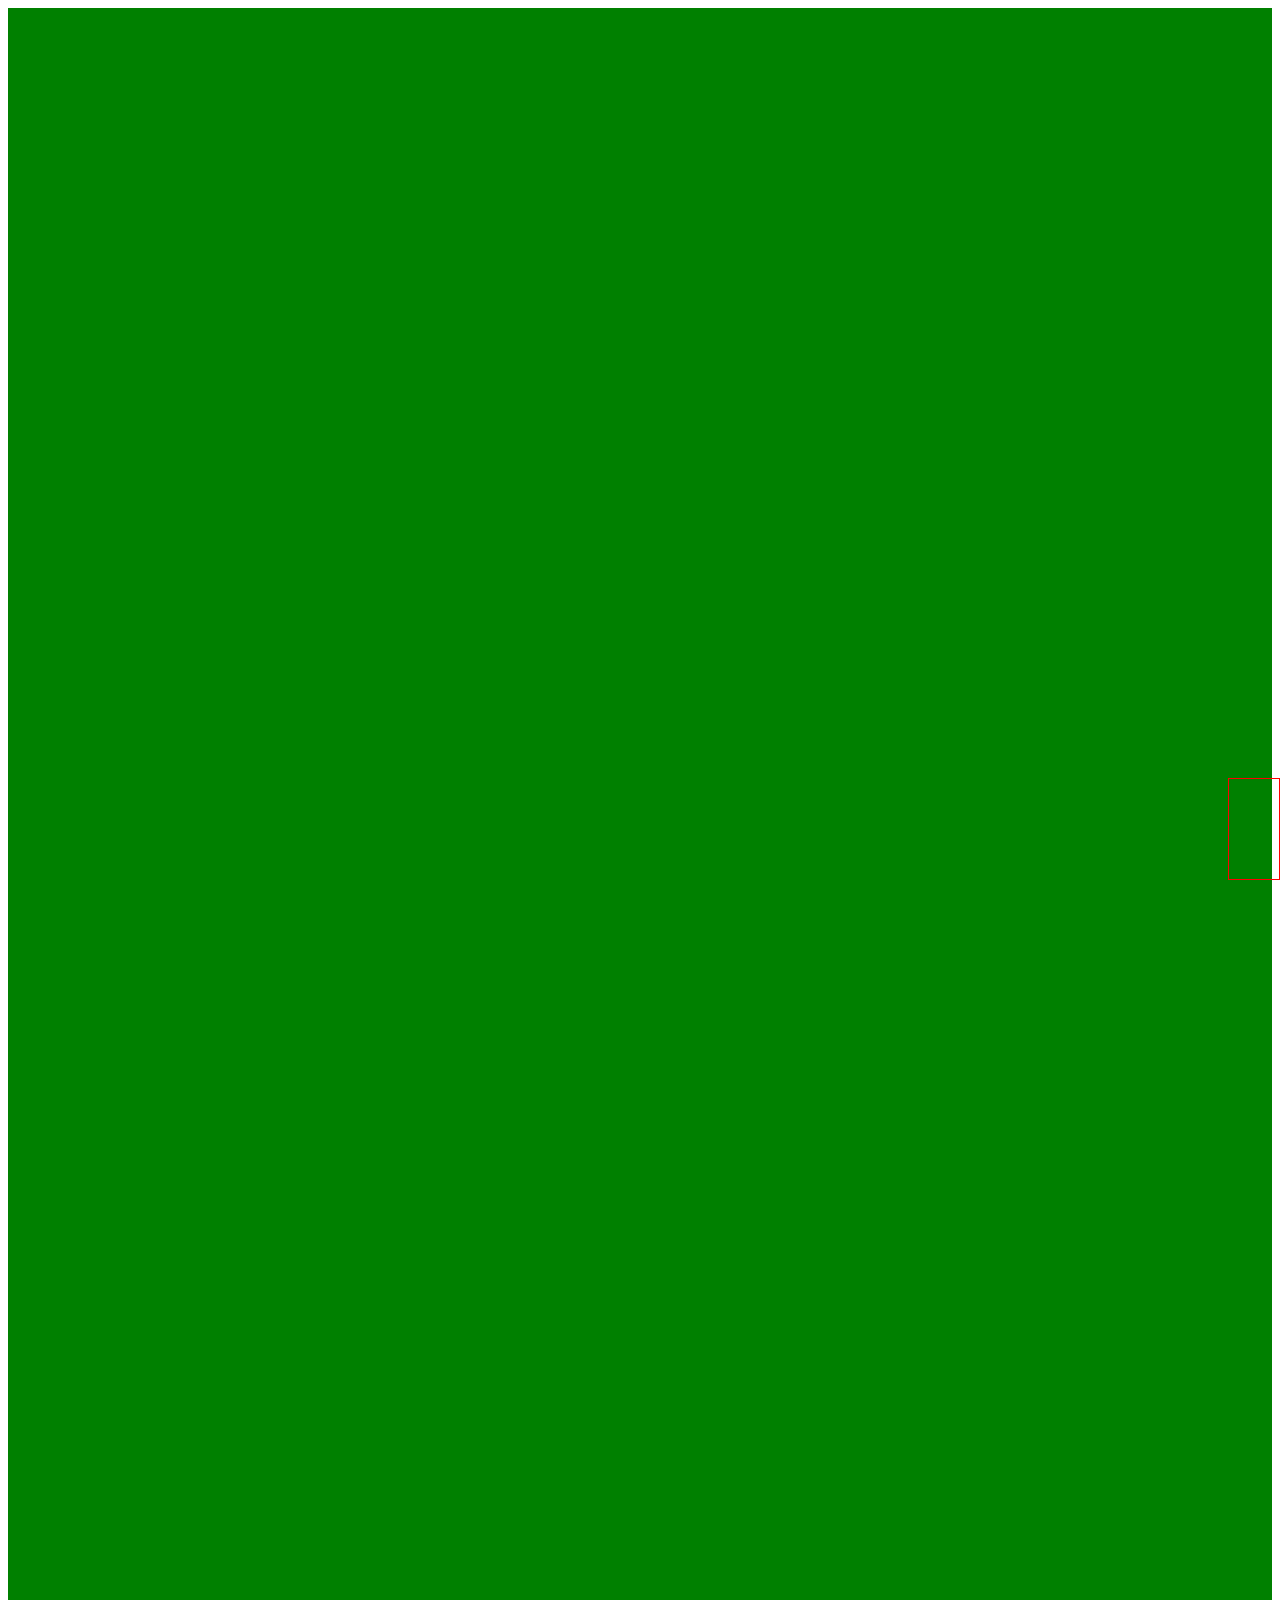
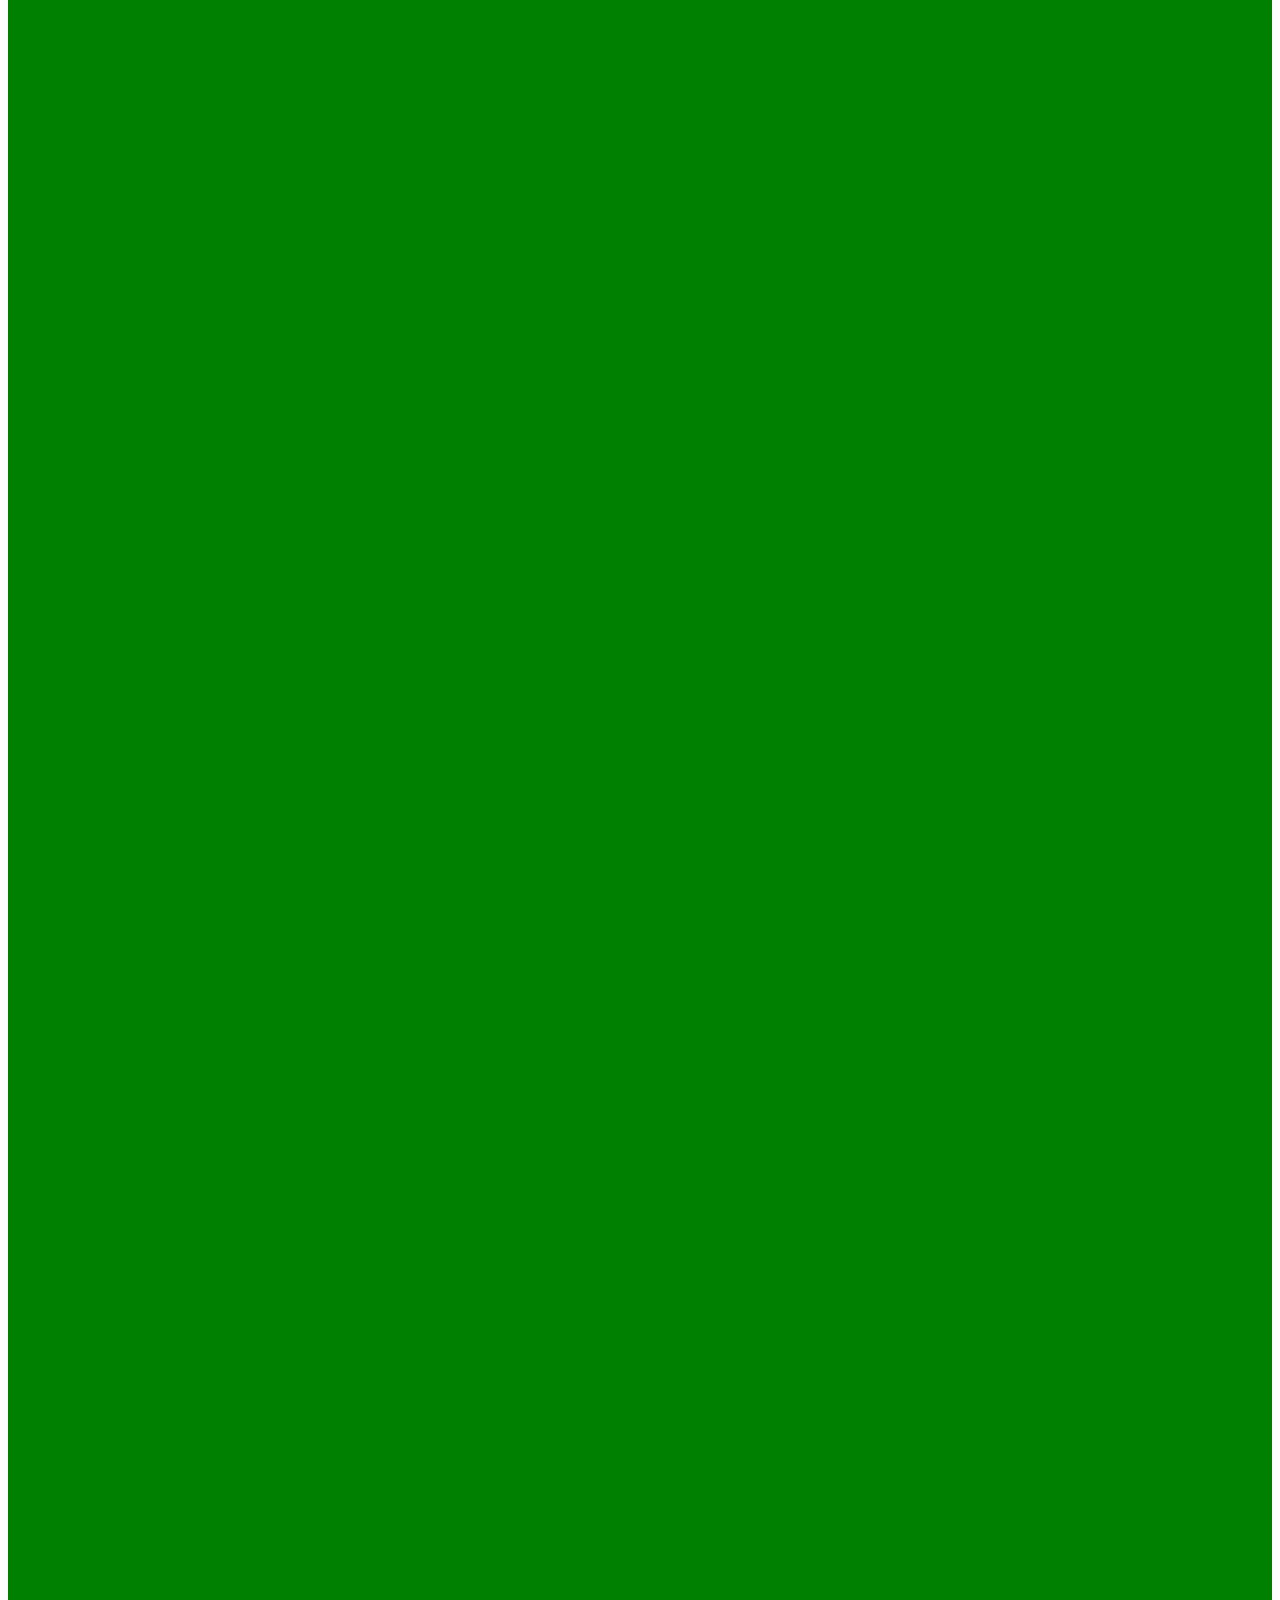
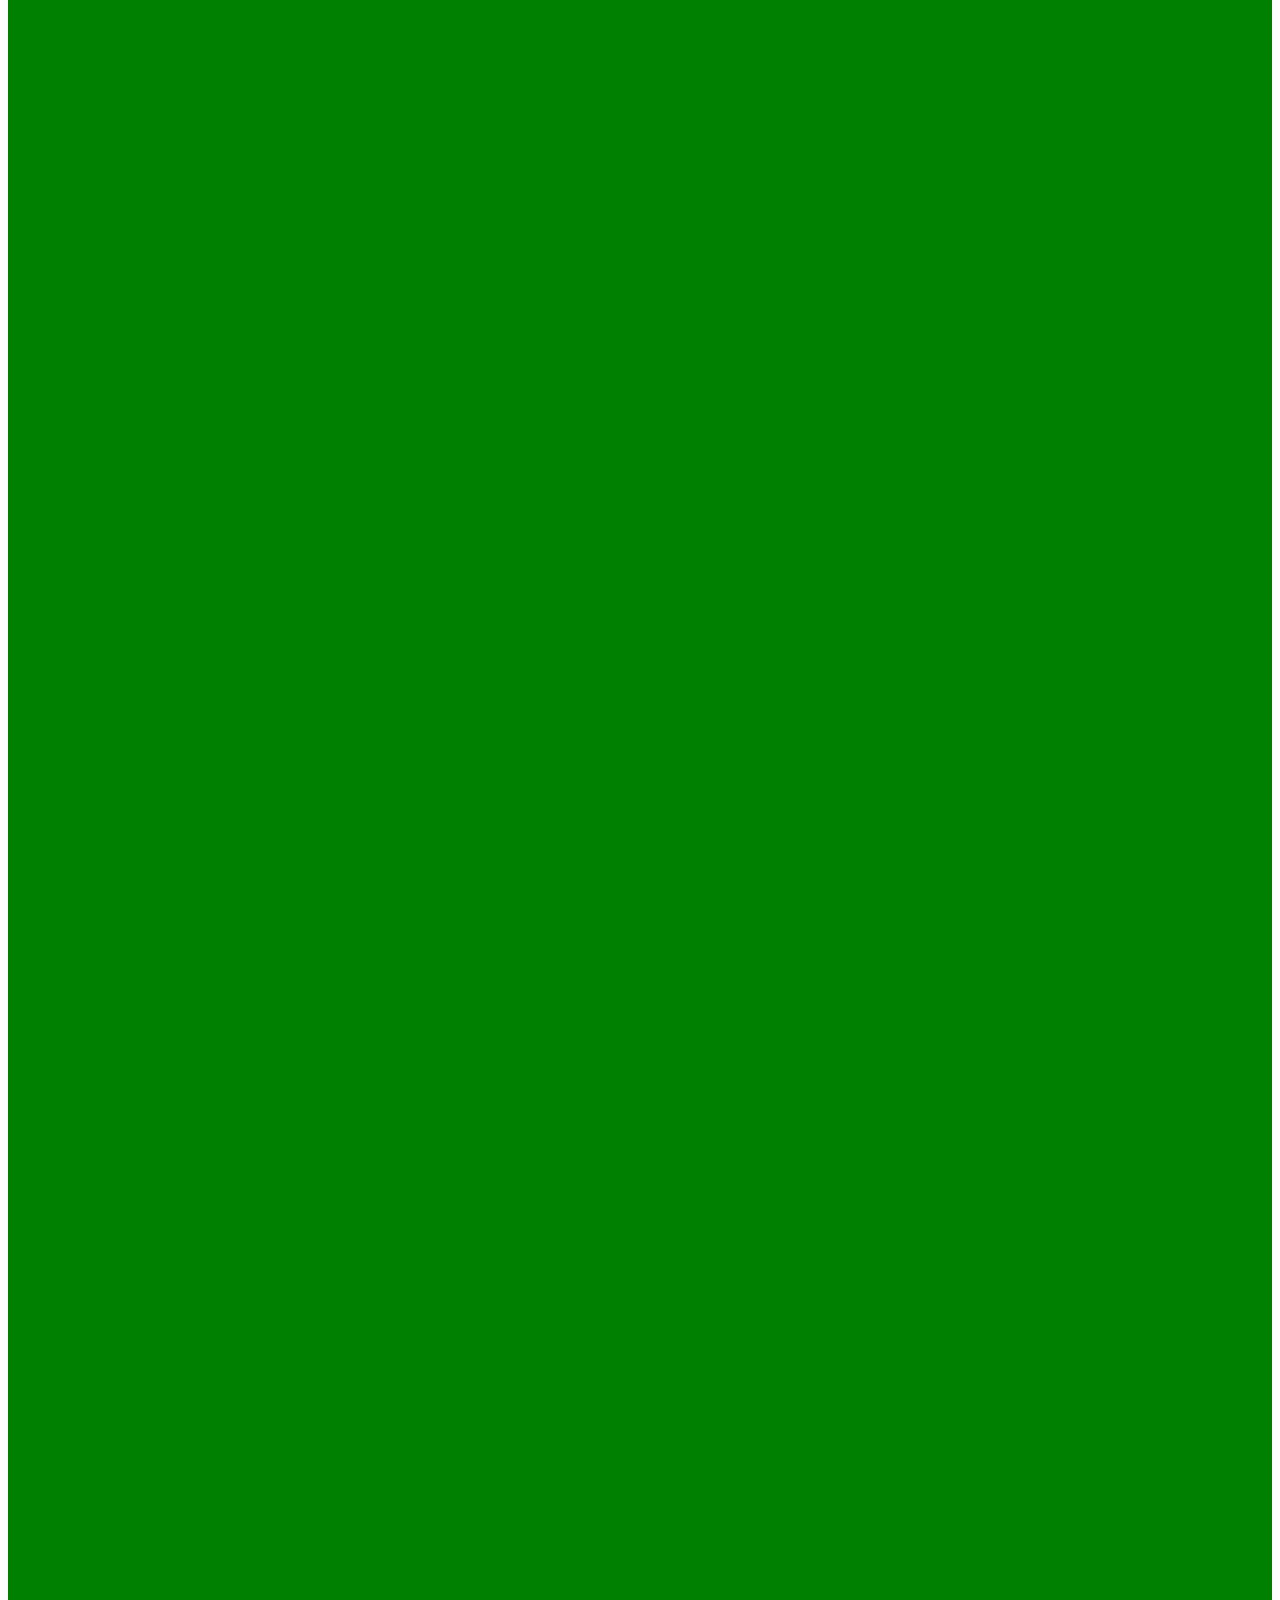
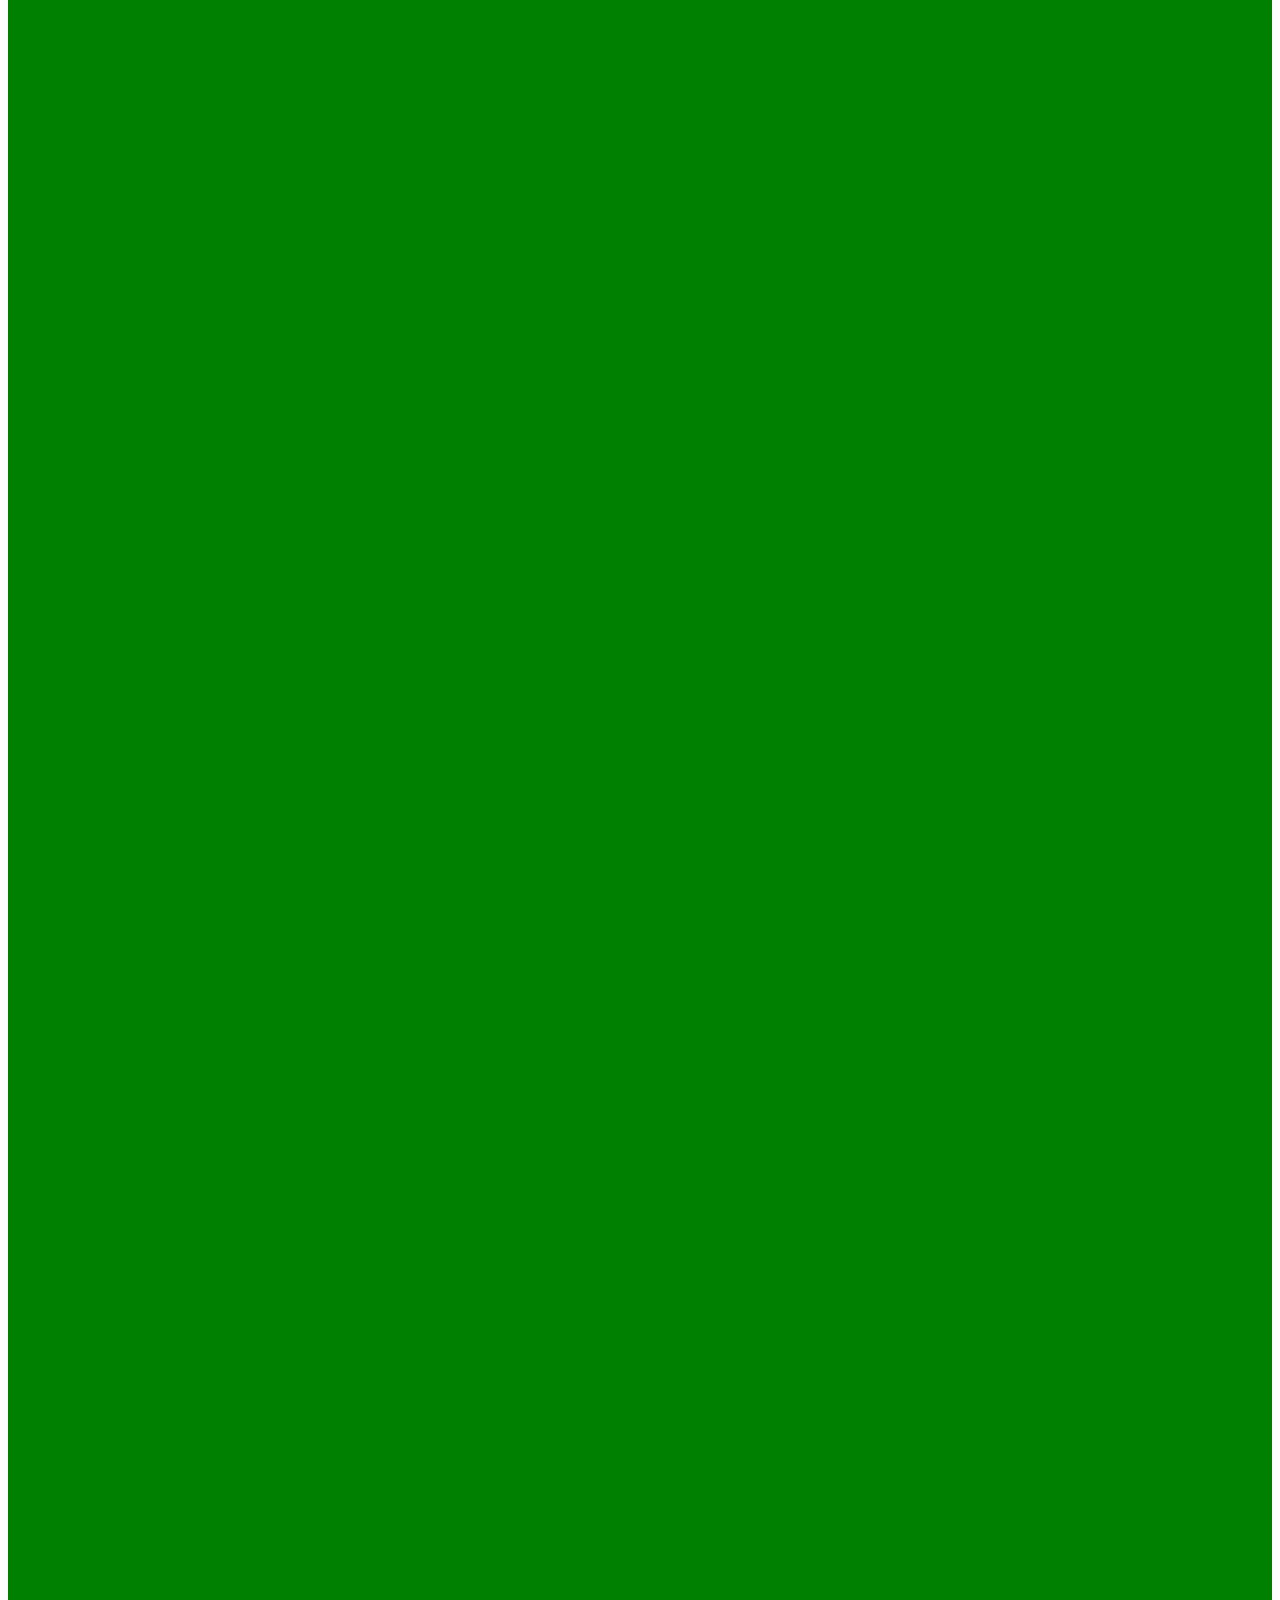
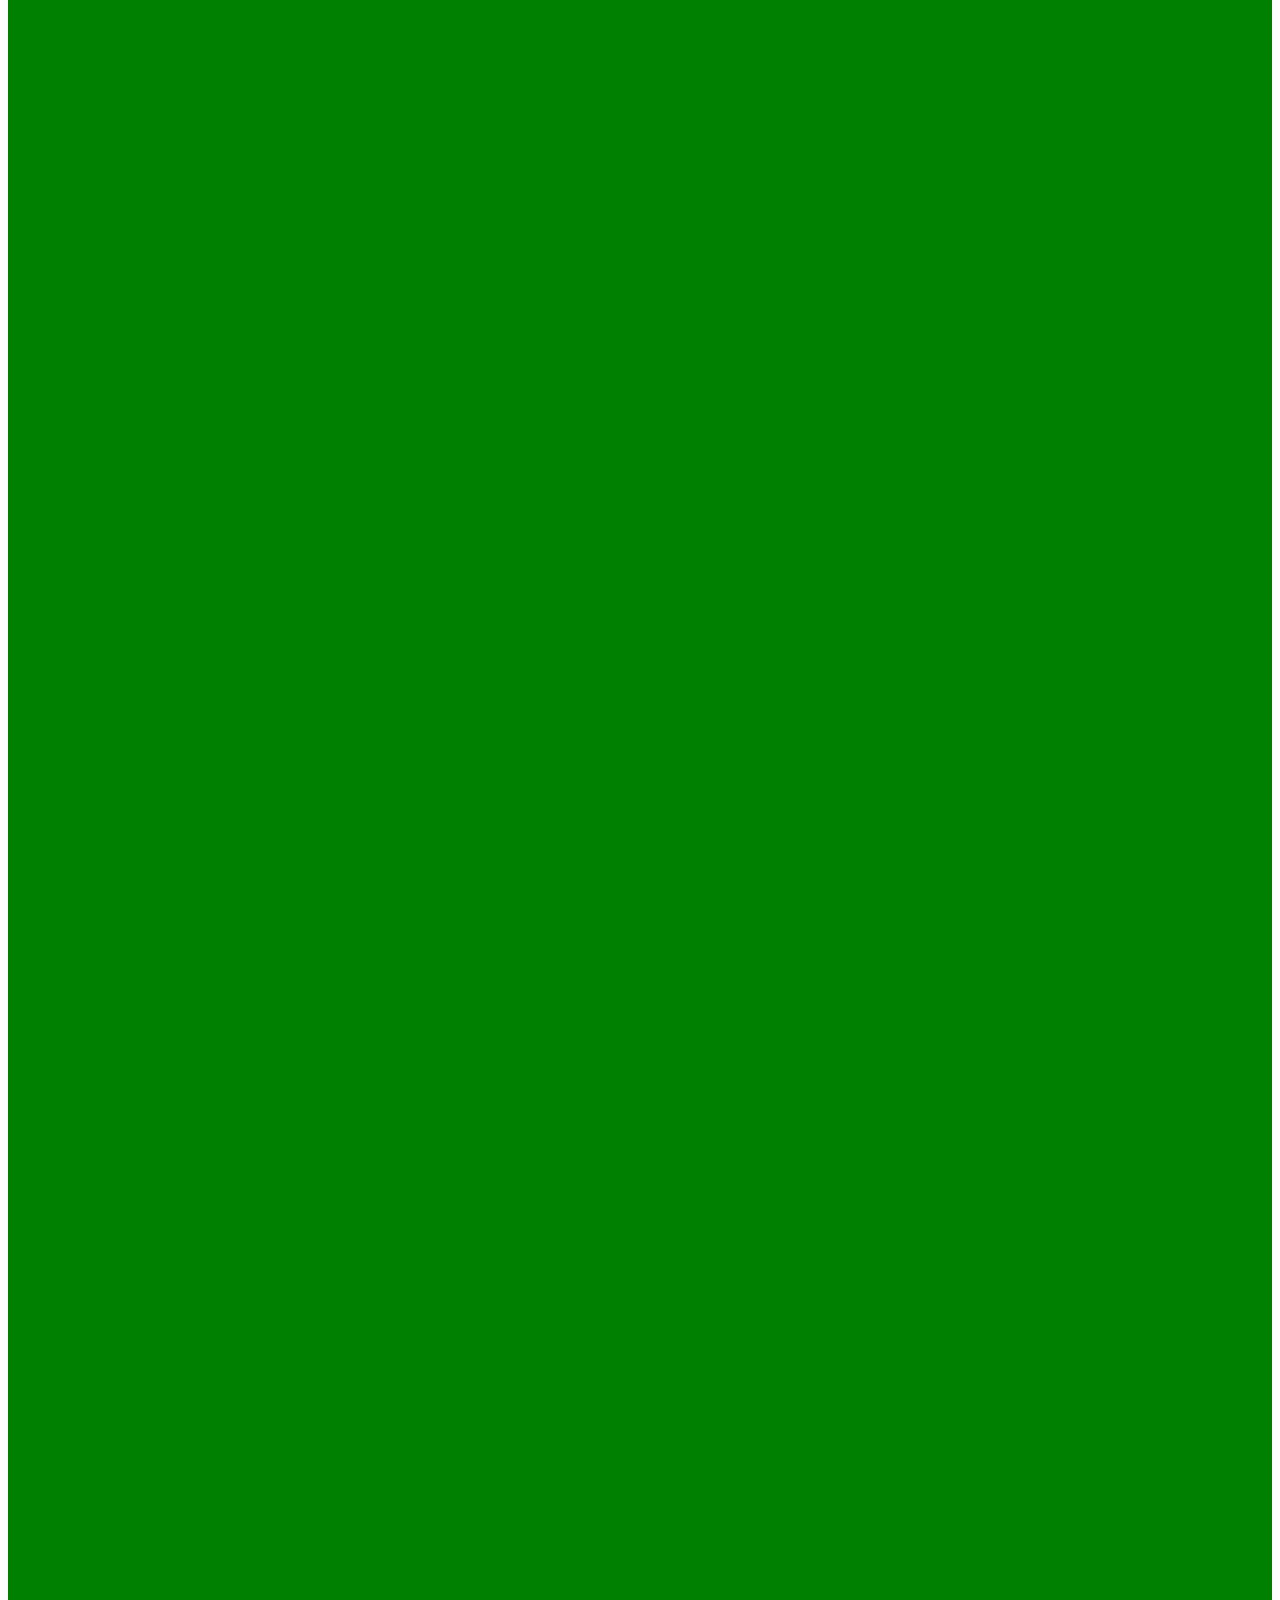
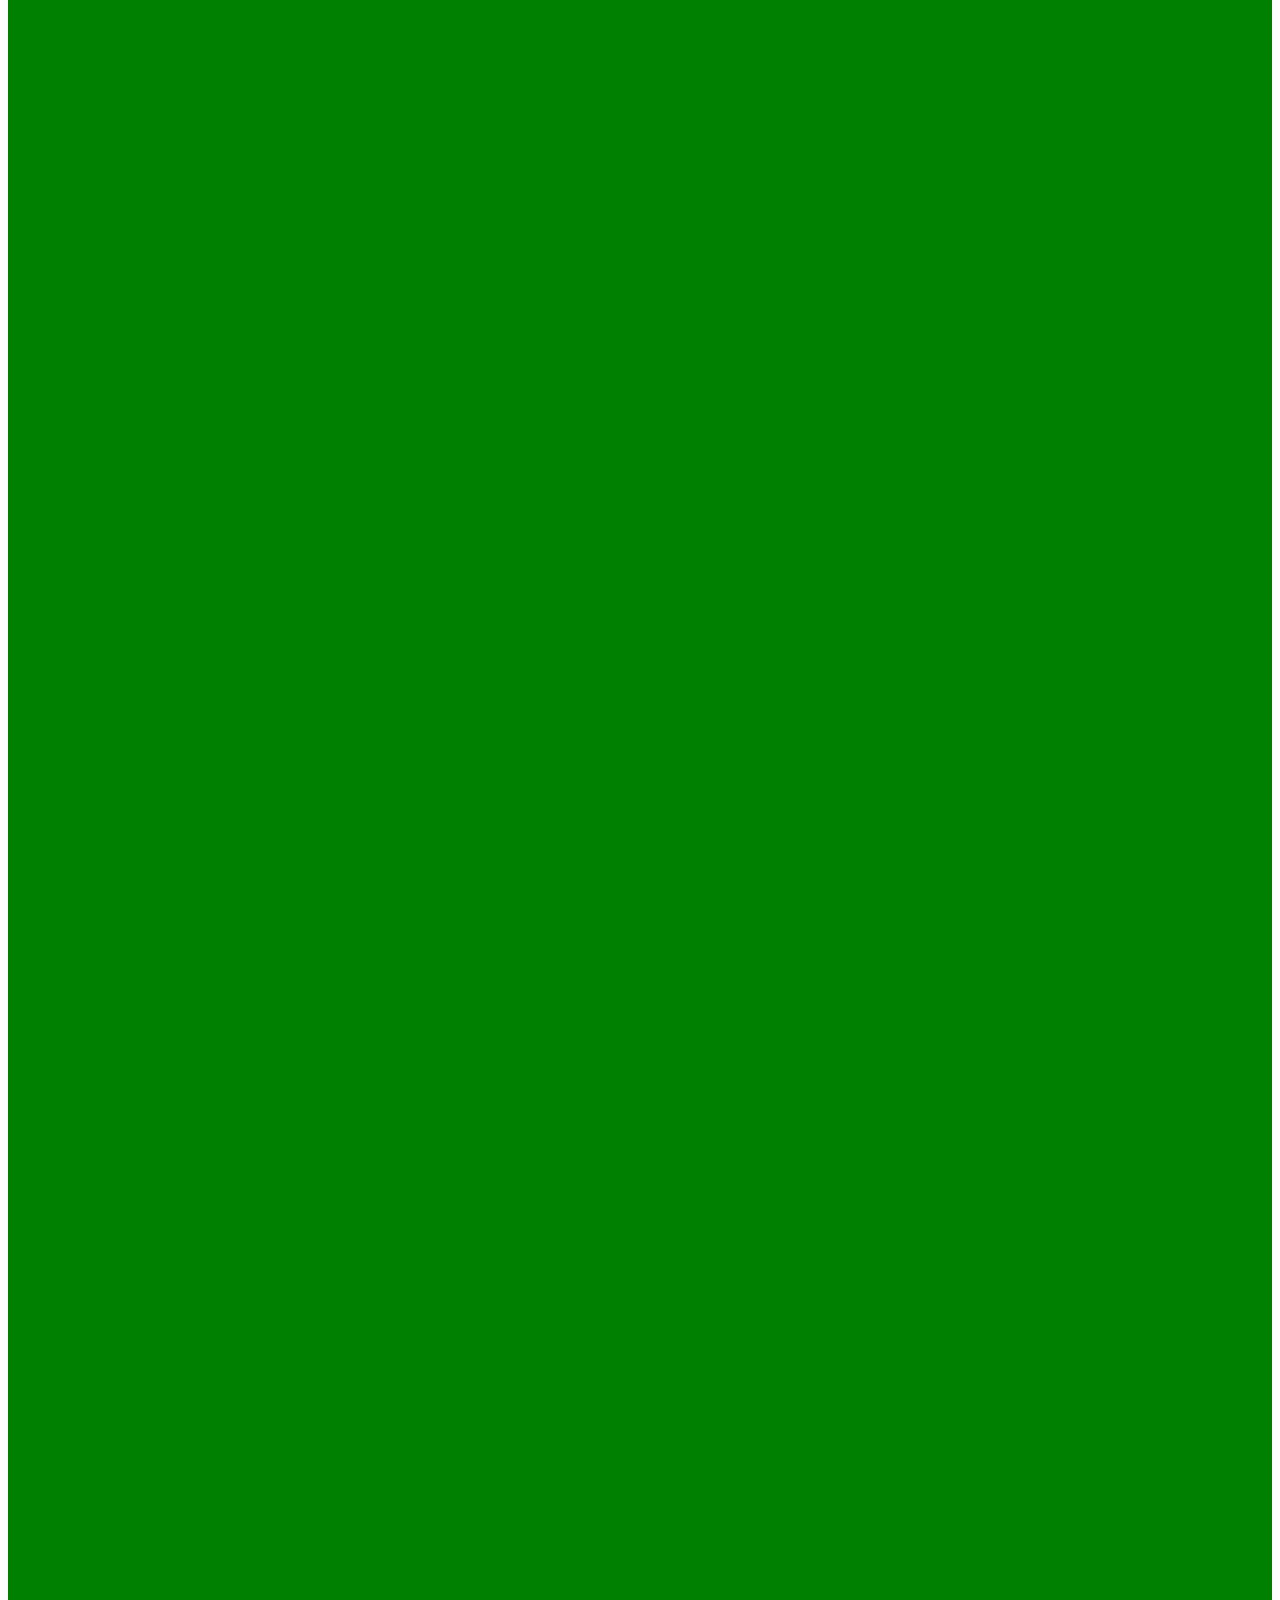
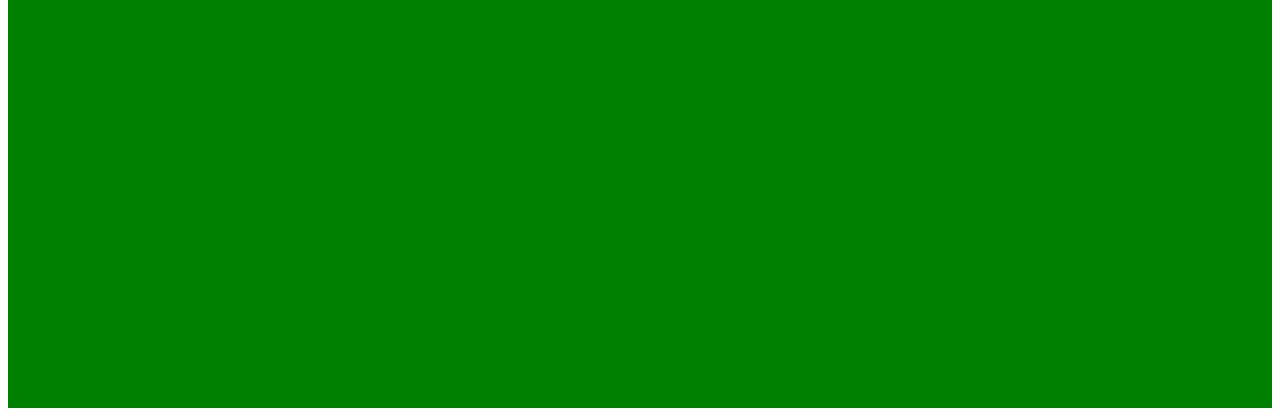
<file: 2021-8-22项目果便利/1.html>
<!DOCTYPE html>
<html lang="en">
<head>
    <meta charset="UTF-8">
    <meta http-equiv="X-UA-Compatible" content="IE=edge">
    <meta name="viewport" content="width=device-width, initial-scale=1.0">
    <title>Document</title>
    <style>
        #box{
            width: 50px;
            height: 100px;
            border: 1px solid red;
            position: fixed;
            right: 0;
            bottom: 20px;

        }
    </style>
</head>
<body>
    <div id="box">
        <div id="box1"></div>
        <div id="box2"></div>
    </div>


    <div style="height: 10000px;background-color: green;"></div>
</body>
</html>
</file>
